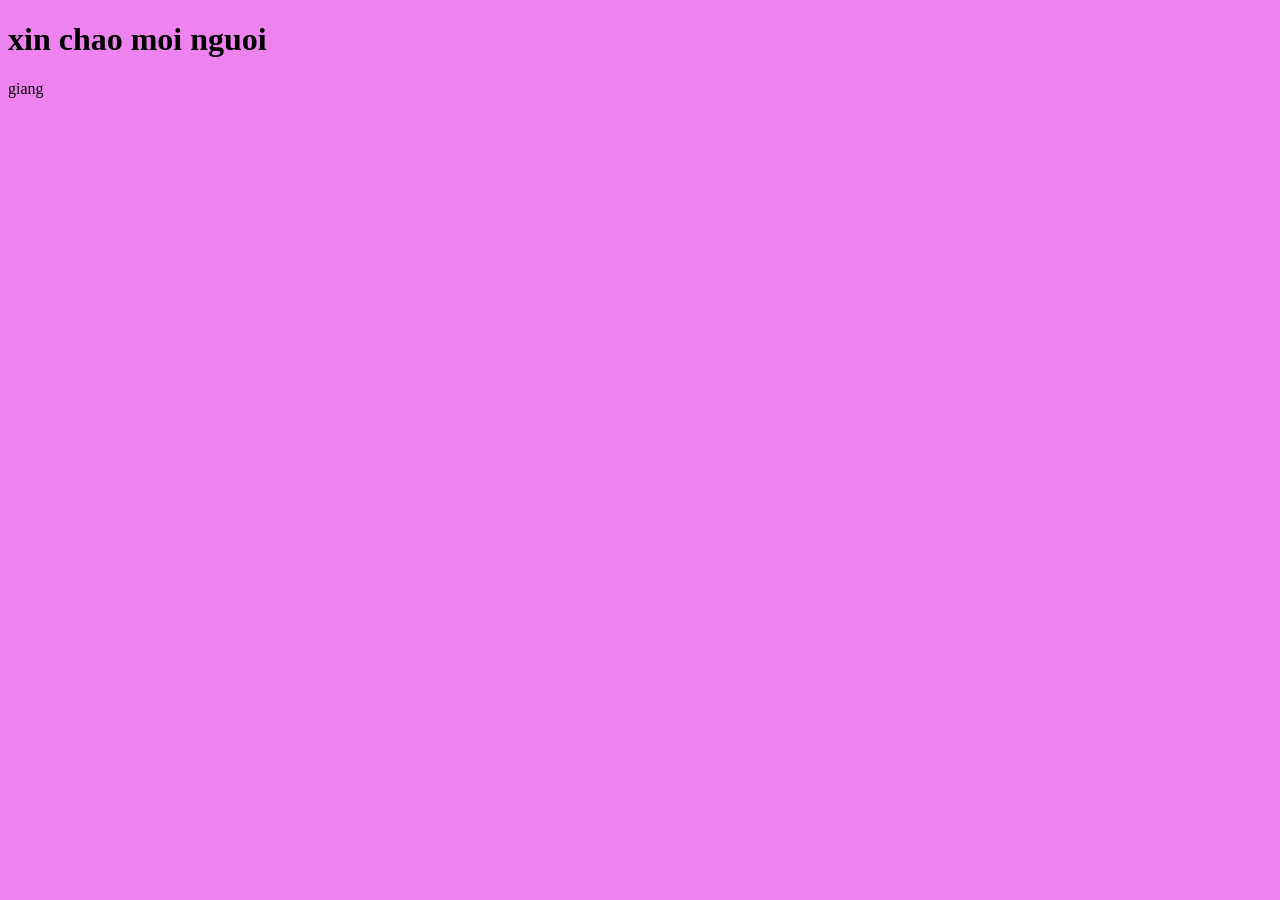
<file: week1/index.html>
<!DOCTYPE html>
<html lang="en">
  <head>
    <meta charset="UTF-8" />
    <meta name="viewport" content="width=device-width, initial-scale=1.0" />
    <link rel="stylesheet" href="index.css" />
    <title>Document</title>
  </head>
  <body>
    <h1>xin chao moi nguoi</h1>
    <p>giang</p>
  </body>
</html>
</file>
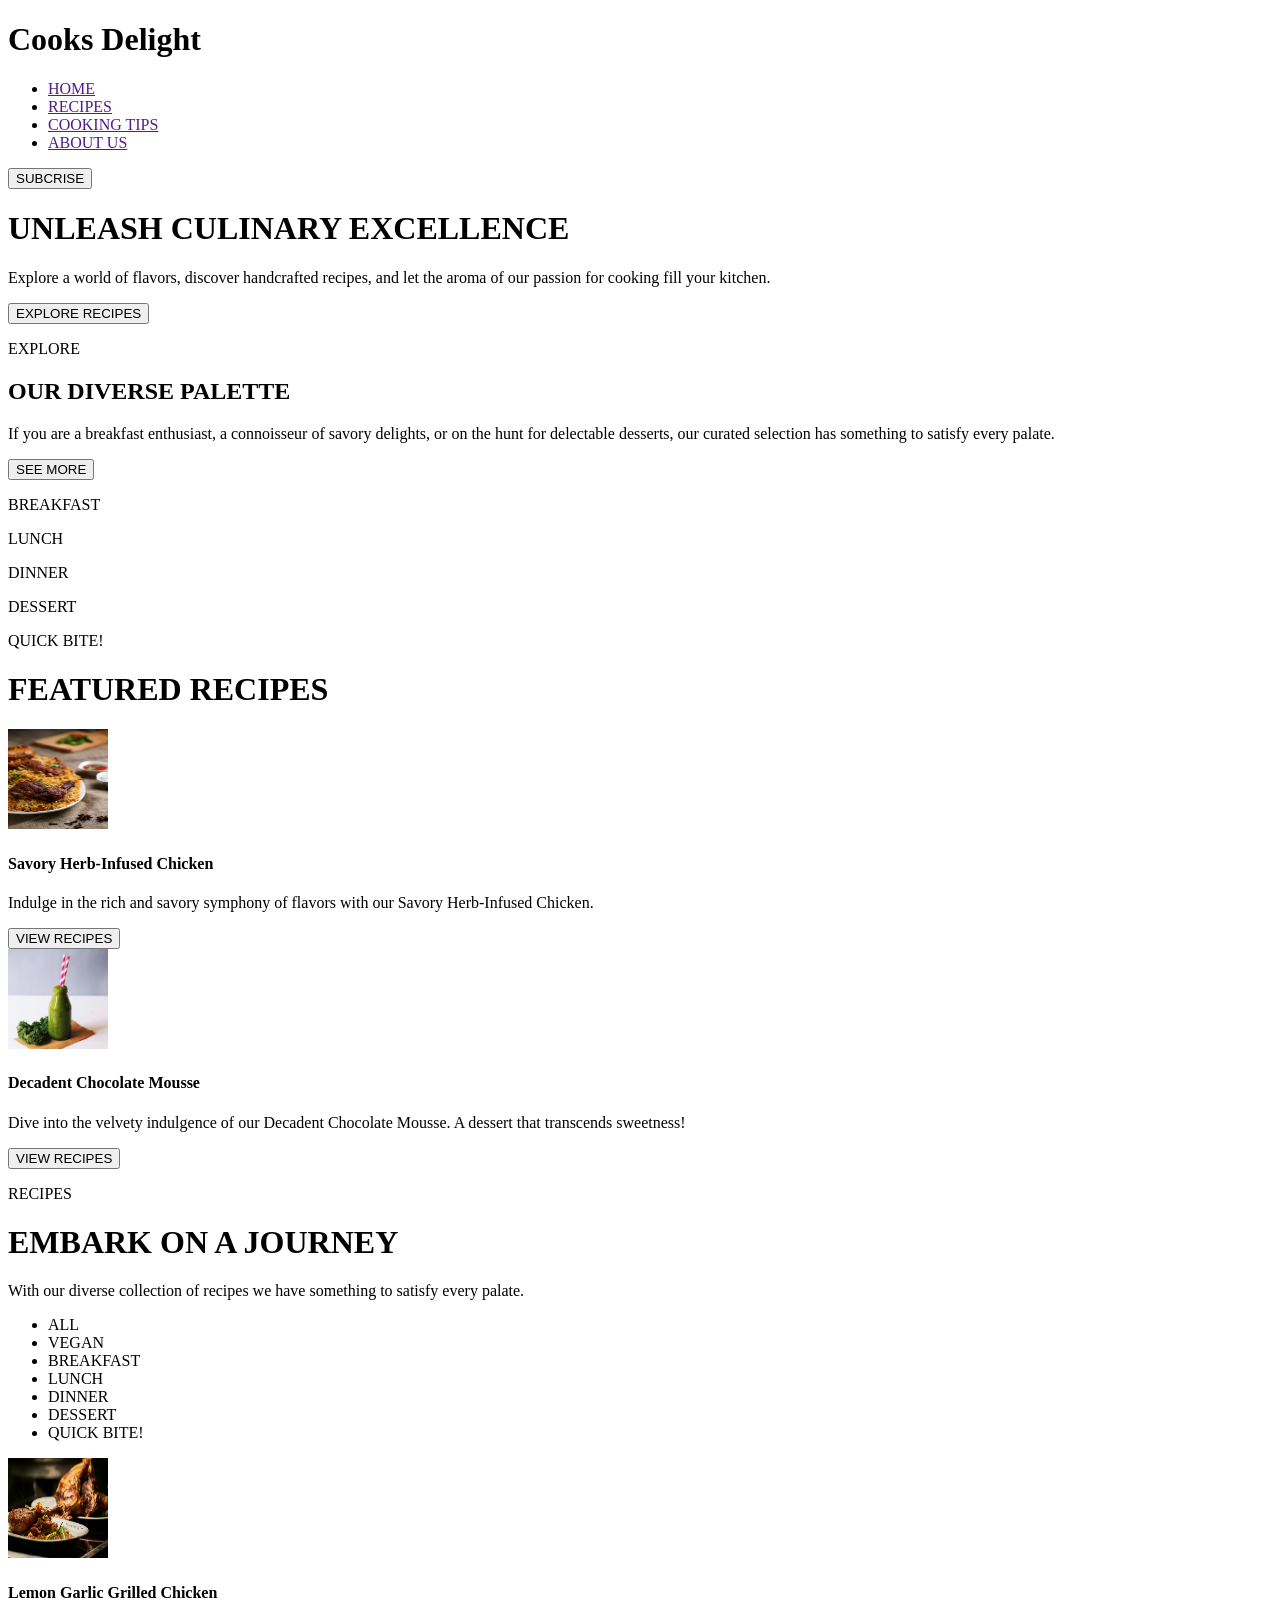
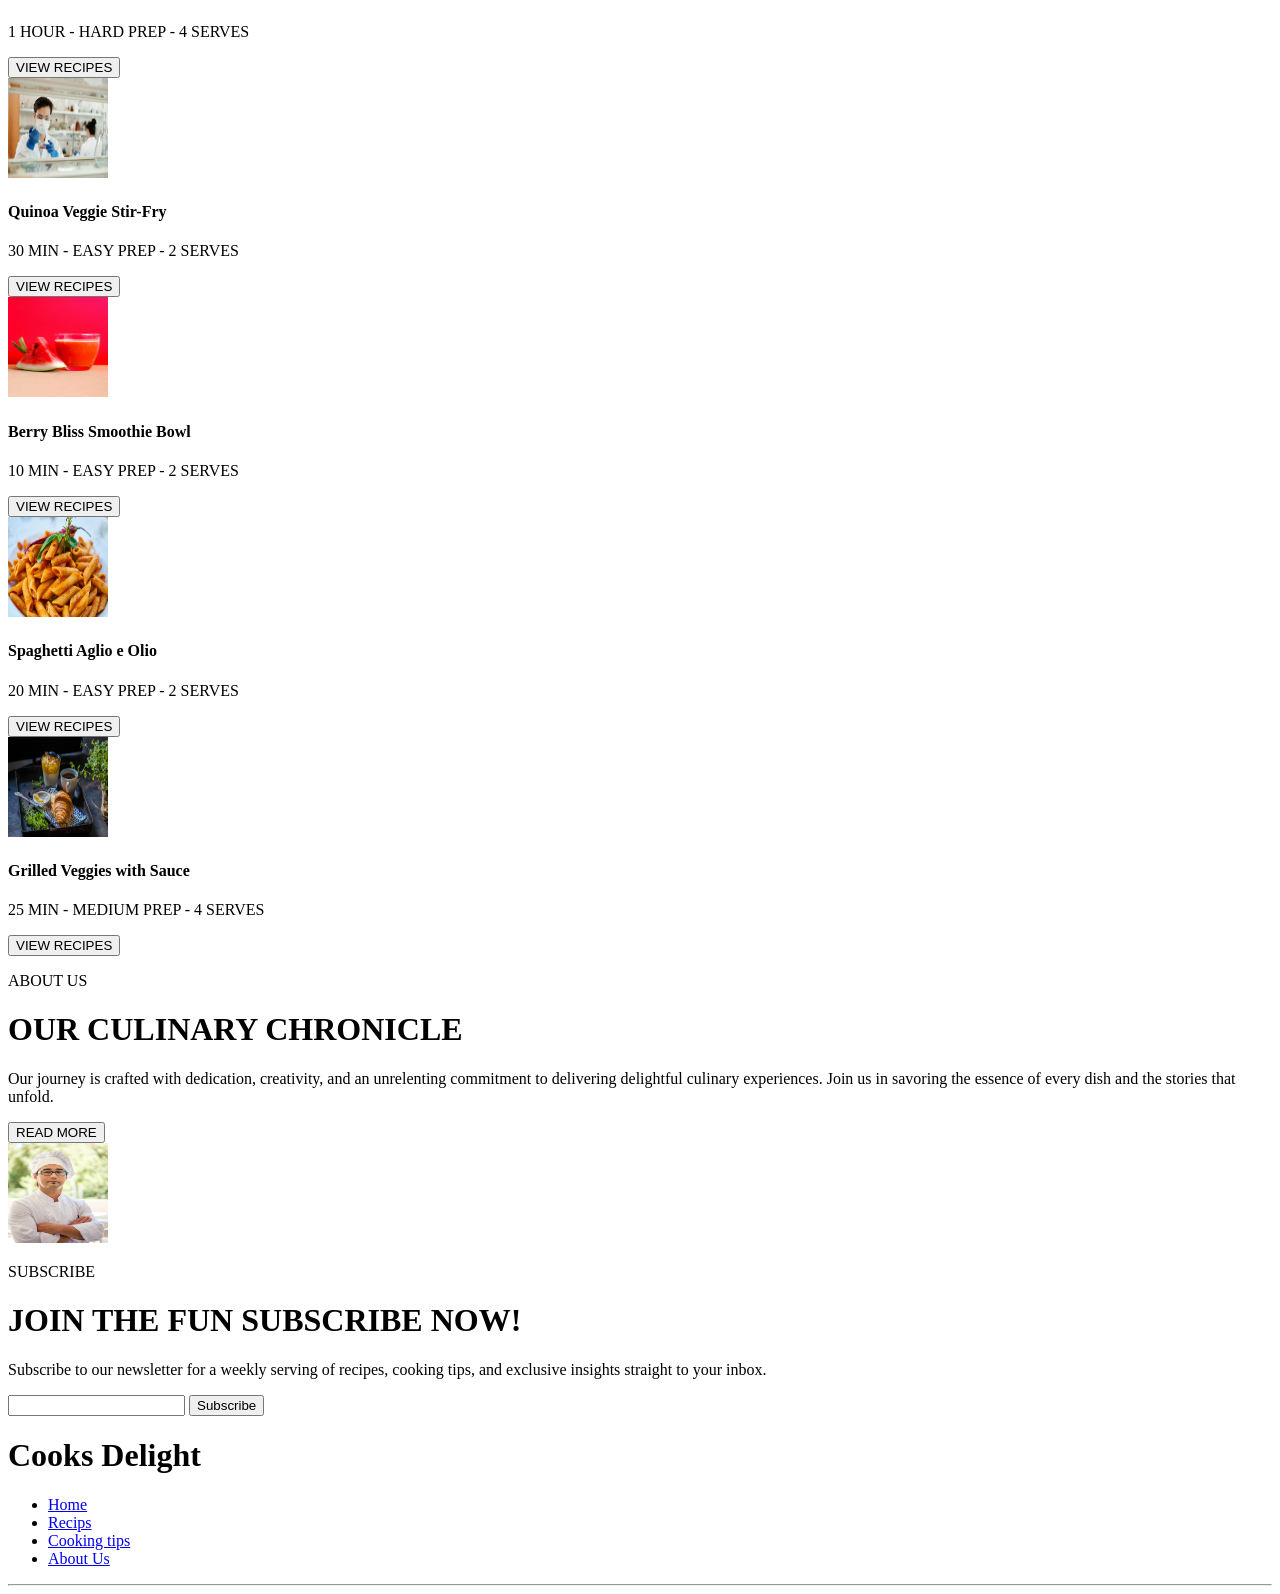
<file: week2/btvn/index.html>
<!DOCTYPE html>
<html lang="en">
  <head>
    <meta charset="UTF-8" />
    <meta name="viewport" content="width=device-width, initial-scale=1.0" />
    <title>Week2</title>
  </head>
  <body>
    <header>
      <h1>Cooks Delight</h1>
      <nav>
        <ul>
          <li><a href="">HOME</a></li>
          <li><a href="">RECIPES</a></li>
          <li><a href="">COOKING TIPS</a></li>
          <li><a href="">ABOUT US</a></li>
        </ul>
      </nav>
      <button type="button">SUBCRISE</button>
    </header>
    <main>
      <div class="mot">
        <h1>UNLEASH CULINARY EXCELLENCE</h1>
        <p>
          Explore a world of flavors, discover handcrafted recipes, and let the
          aroma of our passion for cooking fill your kitchen.
        </p>
        <button type="button">EXPLORE RECIPES</button>
      </div>
      <div class="hai">
        <div class="left">
          <p>EXPLORE</p>
          <h2>OUR DIVERSE PALETTE</h2>
          <p>
            If you are a breakfast enthusiast, a connoisseur of savory delights,
            or on the hunt for delectable desserts, our curated selection has
            something to satisfy every palate.
          </p>
          <button type="button">SEE MORE</button>
        </div>
        <div class="right">
          <p>BREAKFAST</p>
          <p>LUNCH</p>
          <p>DINNER</p>
          <p>DESSERT</p>
          <p>QUICK BITE!</p>
        </div>
      </div>
      <div class="ba">
        <h1>FEATURED RECIPES</h1>
        <div class="left">
          <img src="img/1.jpeg" alt="" width="100px" height="100px" />
          <div>
            <h4>Savory Herb-Infused Chicken</h4>
            <p>
              Indulge in the rich and savory symphony of flavors with our Savory
              Herb-Infused Chicken.
            </p>
            <button type="button">VIEW RECIPES</button>
          </div>
        </div>
        <div class="right">
          <img src="img/2.jpeg" alt="" width="100px" height="100px" />
          <div>
            <h4>Decadent Chocolate Mousse</h4>
            <p>
              Dive into the velvety indulgence of our Decadent Chocolate Mousse.
              A dessert that transcends sweetness!
            </p>
            <button type="button">VIEW RECIPES</button>
          </div>
        </div>
      </div>
      <div class="bon">
        <p>RECIPES</p>
        <h1>EMBARK ON A JOURNEY</h1>
        <p>
          With our diverse collection of recipes we have something to satisfy
          every palate.
        </p>
        <nav>
          <ul>
            <li>ALL</li>
            <li>VEGAN</li>
            <li>BREAKFAST</li>
            <li>LUNCH</li>
            <li>DINNER</li>
            <li>DESSERT</li>
            <li>QUICK BITE!</li>
          </ul>
        </nav>
        <div>
          <img src="img/3.jpeg" alt="" width="100px" height="100px" />
          <h4>Lemon Garlic Grilled Chicken</h4>
          <p>1 HOUR - HARD PREP - 4 SERVES</p>
          <button type="button">VIEW RECIPES</button>
        </div>
        <div>
          <img src="img/4.jpeg" alt="" width="100px" height="100px" />
          <h4>Quinoa Veggie Stir-Fry</h4>
          <p>30 MIN - EASY PREP - 2 SERVES</p>
          <button type="button">VIEW RECIPES</button>
        </div>
        <div>
          <img src="img/5.jpeg" alt="" width="100px" height="100px" />
          <h4>Berry Bliss Smoothie Bowl</h4>
          <p>10 MIN - EASY PREP - 2 SERVES</p>
          <button type="button">VIEW RECIPES</button>
        </div>
        <div>
          <img src="img/6.jpeg" alt="" width="100px" height="100px" />
          <h4>Spaghetti Aglio e Olio</h4>
          <p>20 MIN - EASY PREP - 2 SERVES</p>
          <button type="button">VIEW RECIPES</button>
        </div>
        <div>
          <img src="img/7.jpeg" alt="" width="100px" height="100px" />
          <h4>Grilled Veggies with Sauce</h4>
          <p>25 MIN - MEDIUM PREP - 4 SERVES</p>
          <button type="button">VIEW RECIPES</button>
        </div>
        <div>
          <div>
            <p>ABOUT US</p>
            <h1>OUR CULINARY CHRONICLE</h1>
            <p>
              Our journey is crafted with dedication, creativity, and an
              unrelenting commitment to delivering delightful culinary
              experiences. Join us in savoring the essence of every dish and the
              stories that unfold.
            </p>
            <button type="button">READ MORE</button>
          </div>
          <div>
            <img src="img/8.jpeg" alt="" width="100px" height="100px" />
          </div>
        </div>
      </div>
      <div class="nam">
        <p>SUBSCRIBE</p>
        <h1>JOIN THE FUN SUBSCRIBE NOW!</h1>
        <p>
          Subscribe to our newsletter for a weekly serving of recipes, cooking
          tips, and exclusive insights straight to your inbox.
        </p>
        <form>
          <input type="text" name="email" id="email" />
          <button type="button">Subscribe</button>
        </form>
      </div>
    </main>
    <footer>
      <h1>Cooks Delight</h1>
      <nav>
        <ul>
          <li><a href="#">Home</a></li>
          <li><a href="#">Recips</a></li>
          <li><a href="#">Cooking tips</a></li>
          <li><a href="#">About Us</a></li>
        </ul>
      </nav>
      <hr />
    </footer>
  </body>
</html>
</file>
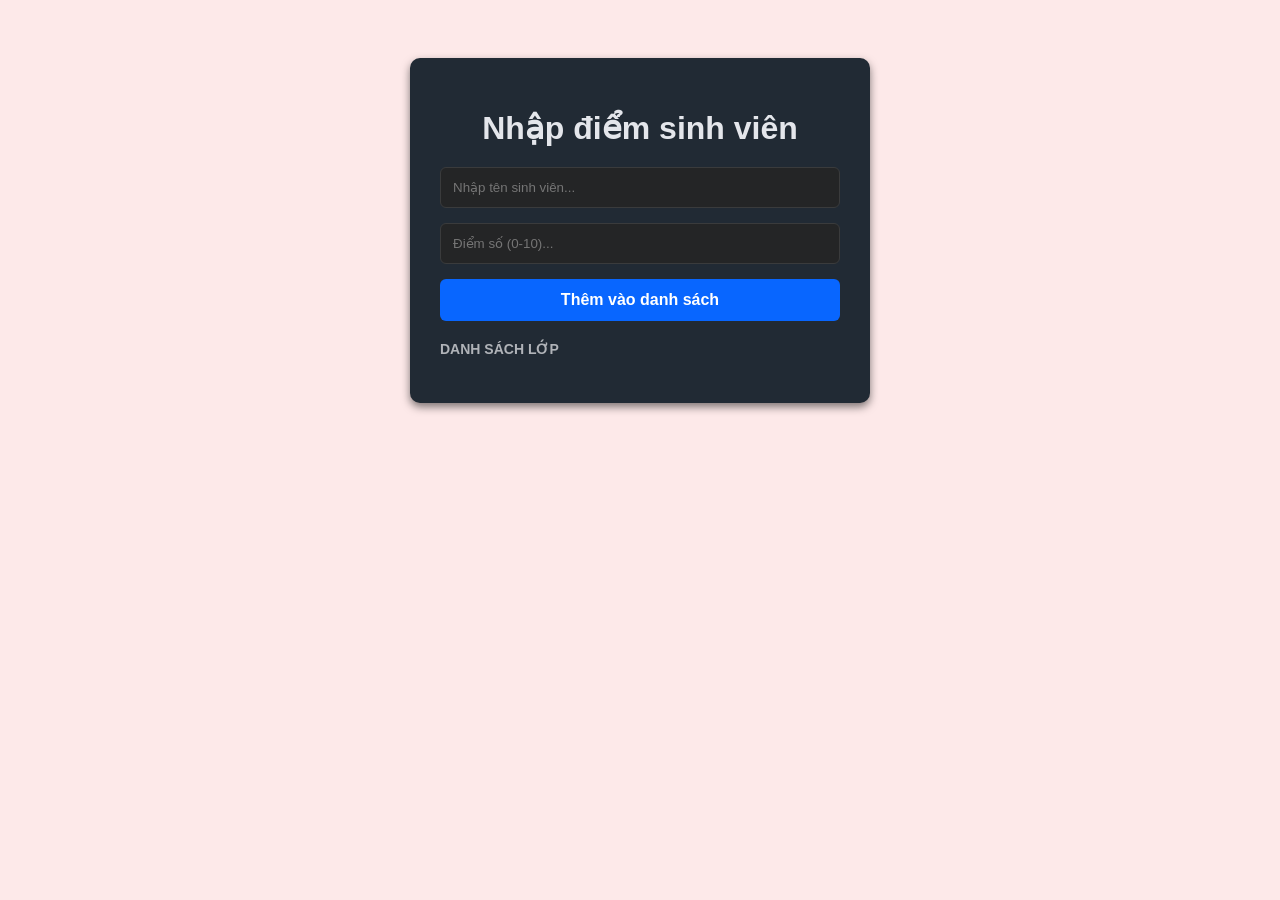
<file: week9/btvn/index.html>
<!DOCTYPE html>
<html lang="en">
  <head>
    <meta charset="UTF-8" />
    <meta name="viewport" content="width=device-width, initial-scale=1.0" />
    <link rel="stylesheet" href="index.css" />
    <title>CheckPoint</title>
  </head>
  <body>
    <div class="container">
      <h1>Nhập điểm sinh viên</h1>
      <input type="text" id="nameInput" placeholder="Nhập tên sinh viên..." />
      <input
        type="number"
        id="scoreInput"
        placeholder="Điểm số (0-10)..."
        min="0"
        max="10"
      />
      <button id="addBtn">Thêm vào danh sách</button>
      <div class="label-list">Danh Sách Lớp</div>
      <ul id="studentList"></ul>
    </div>
  </body>
  <script src="index.js"></script>
</html>
</file>
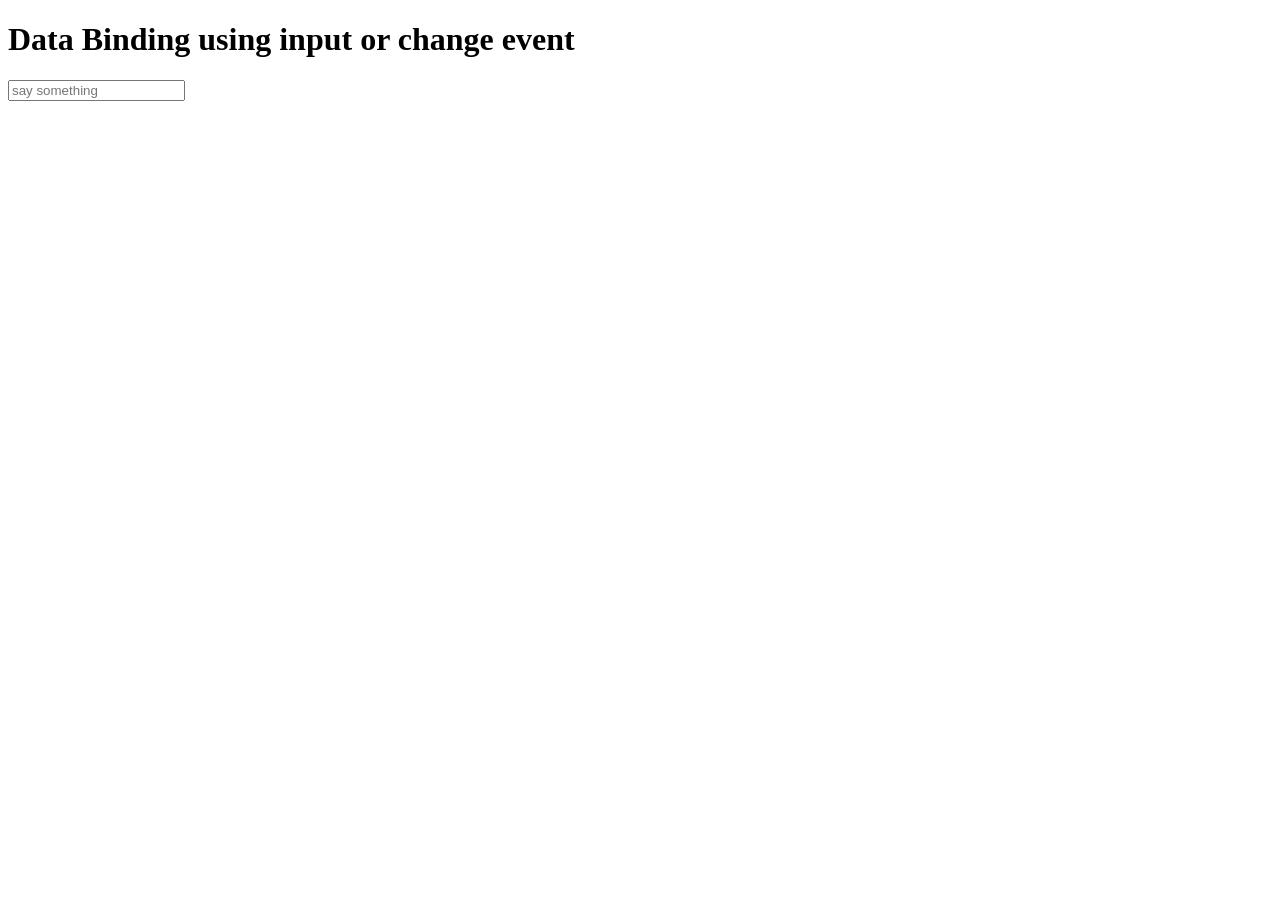
<file: week9/trenlop/index.html>
<!-- <!DOCTYPE html>
<html lang="en">
  <head>
    <meta charset="UTF-8" />
    <meta name="viewport" content="width=device-width, initial-scale=1.0" />
    <title>Document</title>
  </head>
  <body>
    <h1 class="title" id="first-title">First Title</h1>
    <h1 class="title" id="second-title">Second Title</h1>
    <h1 class="title" id="third-title">Third Title</h1>
    <div class="box">
      <h1></h1>
    </div>
    <h1></h1>
    <p></p>
    <a href=""></a>
  </body>
  <script src="index.js"></script>
</html> -->

<!-- <!DOCTYPE html>
<html>
  <head>
    <title>Document Object Model:30 Days Of JavaScript</title>
  </head>
  <body>
    <h1>Removing child Node</h1>
    <h2>Asabeneh Yetayeh challenges in 2020</h1>
    <ul>
        <li>30DaysOfPython Challenge Done</li>
        <li>30DaysOfJavaScript Challenge Done</li>
        <li>30DaysOfReact Challenge Coming</li>
        <li>30DaysOfFullStack Challenge Coming</li>
        <li>30DaysOfDataAnalysis Challenge Coming</li>
        <li>30DaysOfReactNative Challenge Coming</li>
        <li>30DaysOfMachineLearning Challenge Coming</li>
    </ul>
    <script>
      //   let title;
      //   for (let i = 0; i < 3; i++) {
      //     title = document.createElement("h1");
      //     title.className = "title";
      //     title.style.fontSize = "24px";
      //     title.textContent = i;
      //     console.log(title);
      //   }

    //   let title;
    //   for (let i = 0; i < 3; i++) {
    //     title = document.createElement("h1");
    //     title.className = "title";
    //     title.style.fontSize = "24px";
    //     title.textContent = i;
    //     document.body.appendChild(title); //them element
    //   }

    /* Sử dụng querySelector để lấy ra thẻ ul */
        const ul = document.querySelector('ul')
        /* Sử dụng querySelectorAll để lấy ra tất cả thẻ li*/
        const lists = document.querySelectorAll('li')
        /* Sử dụng vòng lặp duyệt qua mảng các thẻ li và gọi hàm removeChild() thực hiện xóa từng thẻ li khỏi thẻ ul */
        for (const list of lists) {
            ul.removeChild(list)
        }
    </script>
  </body>
</html> -->

<!-- <!DOCTYPE html>
<html>
  <head>
    <title>Document Object Model</title>
  </head>

  <body>
    <button>Click Me</button>

    <script>
      const button = document.querySelector("button");
      button.addEventListener("click", (e) => {
        console.log("e gives the event listener object:", e);
        console.log("e.target gives the selected element: ", e.target);
        console.log(
          "e.target.textContent gives content of selected element: ",
          e.target.textContent
        );
      });
    </script>
  </body>
</html> -->

<!DOCTYPE html>
<html>
  <head>
    <title>Document Object Model:30 Days Of JavaScript</title>
  </head>

  <body>
    <h1>Data Binding using input or change event</h1>

    <input type="text" placeholder="say something" />
    <p></p>

    <script>
      const input = document.querySelector("input");
      const p = document.querySelector("p");

      input.addEventListener("input", (e) => {
        p.textContent = e.target.value;
      });
    </script>
  </body>
</html>
</file>
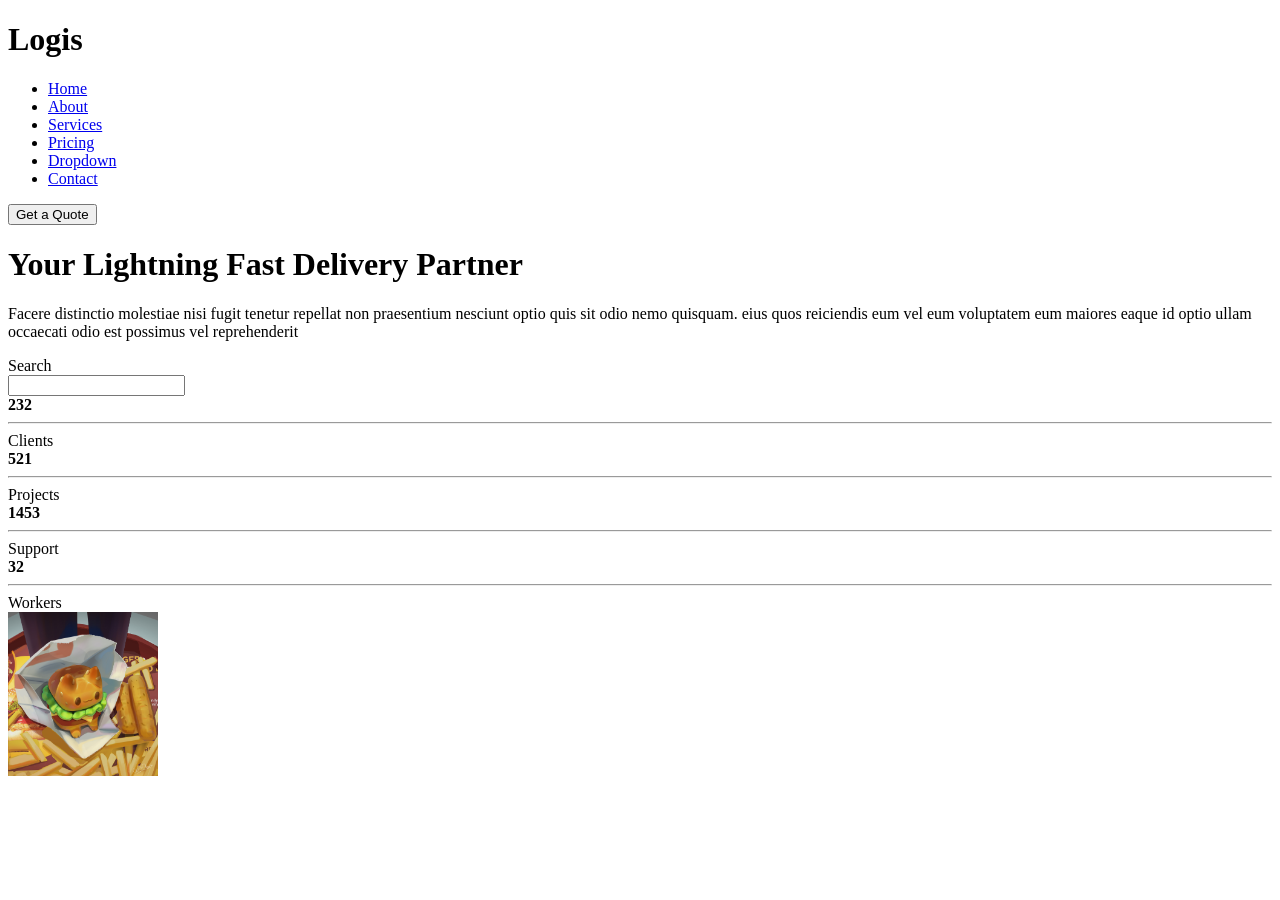
<file: week2/trenlop/index1.html>
<!DOCTYPE html>
<html lang="en">
  <head>
    <meta charset="UTF-8" />
    <meta name="viewport" content="width=device-width, initial-scale=1.0" />
    <title>Document</title>
  </head>
  <body>
    <header>
      <h1>Logis</h1>
      <nav>
        <ul>
          <li><a href="#">Home</a></li>
          <li><a href="#">About</a></li>
          <li><a href="#">Services</a></li>
          <li><a href="#">Pricing</a></li>
          <li><a href="#">Dropdown</a></li>
          <li><a href="#">Contact</a></li>
        </ul>
        <button type="button">Get a Quote</button>
      </nav>
    </header>
    <main>
      <div class="left">
        <h1>Your Lightning Fast Delivery Partner</h1>
        <p>
          Facere distinctio molestiae nisi fugit tenetur repellat non
          praesentium nesciunt optio quis sit odio nemo quisquam. eius quos
          reiciendis eum vel eum voluptatem eum maiores eaque id optio ullam
          occaecati odio est possimus vel reprehenderit
        </p>
        <label for="search">Search</label> <br />
        <input type="text" id="search" /><br />
        <div>
            <div class="if">
            <div>
              <strong>232</strong>
              <hr  />
              <span>Clients</span>
            </div>
            <div>
              <strong>521</strong>
              <hr  />
              <span>Projects</span>
            </div>
            <div>
              <strong>1453</strong>
              <hr  />
              <span>Support</span>
            </div>
            <div>
              <strong>32</strong>
              <hr  />
              <span>Workers</span>
            </div>
        </div>
      </div>
      <div class="right">
        <img src="img/cutee.jpg" alt="" width="150px" />
      </div>
    </main>
  </body>
</html>
</file>
<file: week1/index.css>
body {
  background-color: violet;
}
</file>
<file: week9/btvn/index.css>
body {
  background-color: #fde9e9;
  color: #ffffff;
  font-family: Arial, sans-serif;
  display: flex;
  justify-content: center;
  padding-top: 50px;
}

.container {
  background-color: #212a34;
  padding: 30px;
  border-radius: 10px;
  width: 400px;
  box-shadow: 0 4px 8px #00000080;
}

h1 {
  text-align: center;
  margin-bottom: 20px;
  color: #e4e6eb;
}

input {
  width: 100%;
  padding: 12px;
  margin-bottom: 15px;
  background-color: #242526;
  border: 1px solid #3a3b3c;
  border-radius: 6px;
  color: white;
  box-sizing: border-box;
}

button {
  width: 100%;
  padding: 12px;
  background-color: #0866ff;
  color: white;
  border: none;
  border-radius: 6px;
  font-weight: bold;
  cursor: pointer;
  font-size: 16px;
}
button:hover {
  background-color: #0756d6;
}

.label-list {
  margin-top: 20px;
  font-size: 14px;
  color: #b0b3b8;
  text-transform: uppercase;
  font-weight: bold;
}

ul {
  list-style-type: none;
  padding: 0;
  margin-top: 10px;
}

li {
  background-color: #242526;
  padding: 10px;
  margin-bottom: 5px;
  border-radius: 4px;
  border: 1px solid #3a3b3c;
  cursor: pointer;
  transition: 0.2s;
  display: flex;
  justify-content: space-between;
}
li:hover {
  background-color: #3a3b3c;
}
</file>
